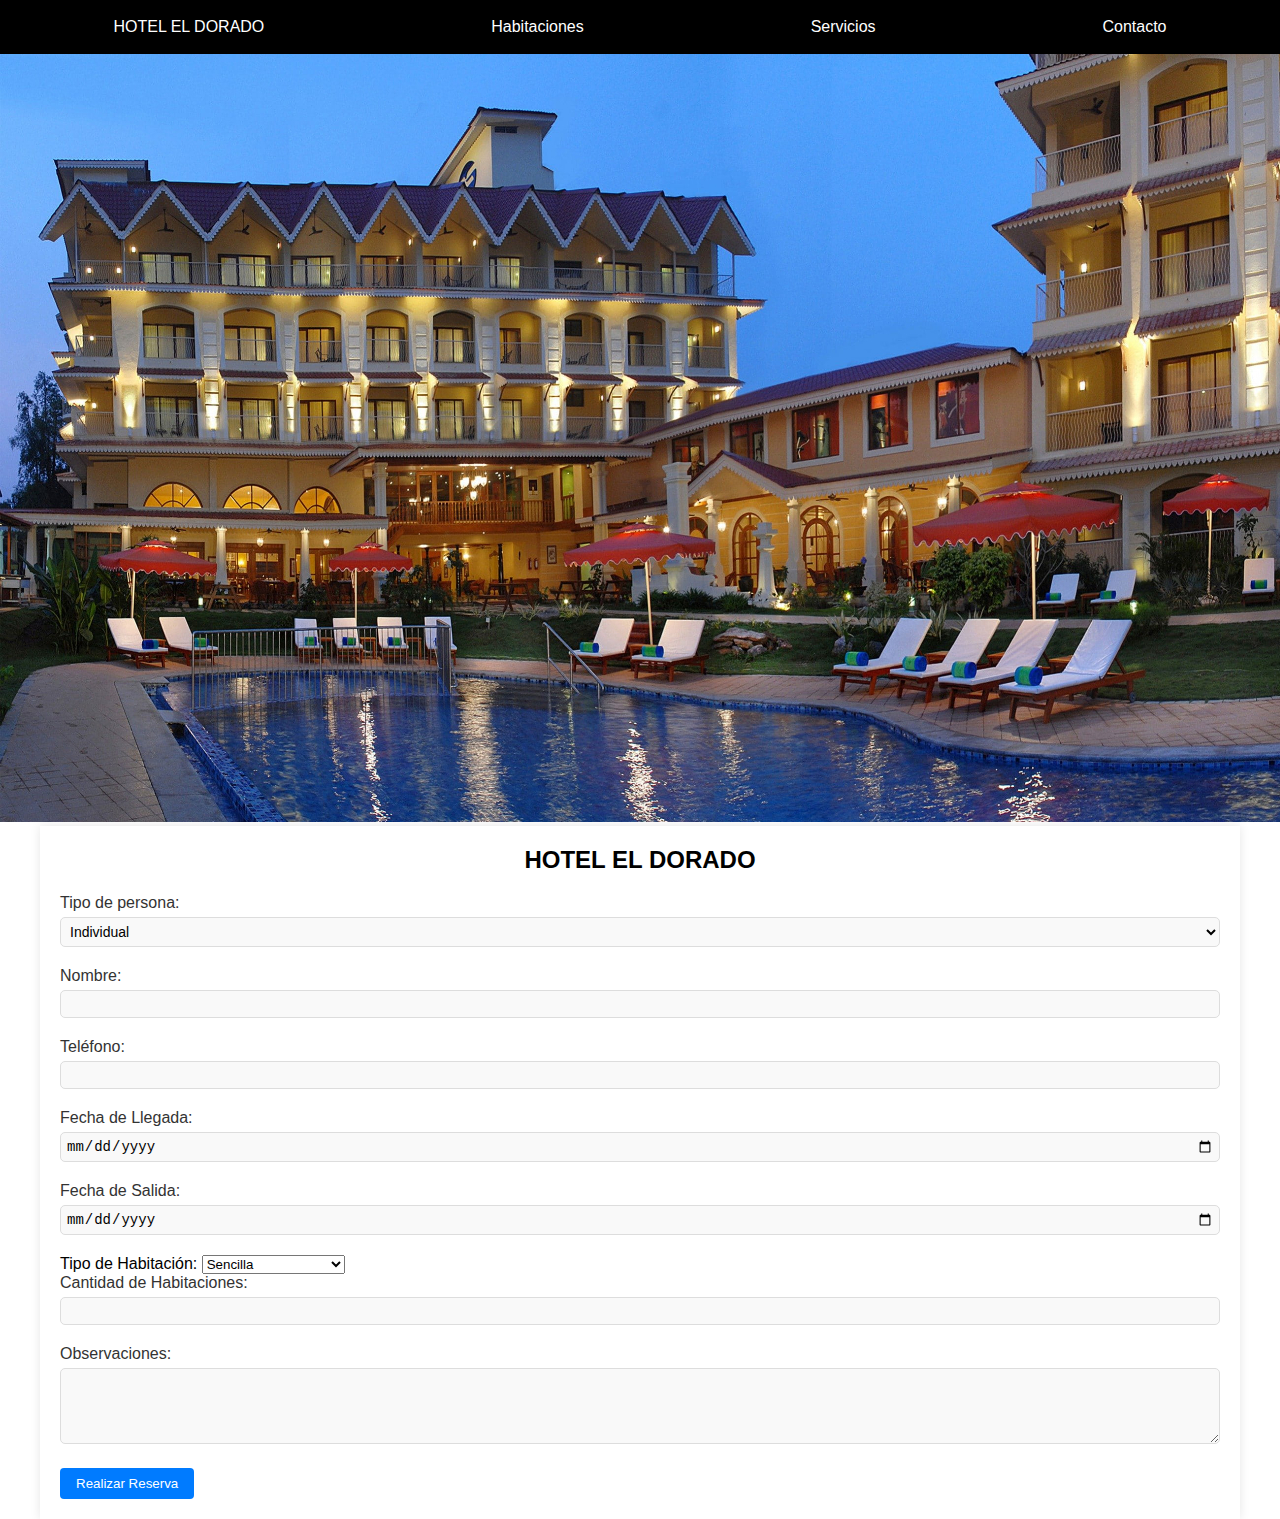
<file: evaluacion html/index.html>
<!DOCTYPE html>
<html lang="es">
<head>
    <meta charset="UTF-8">
    <meta name="viewport" content="width=device-width, initial-scale=1.0">
    <link rel="stylesheet" type="text/css" href="estilos.css">
    <title>HOTEL-EL DORADO</title>
</head>
<body>
<div class="barranav">
    <a href="#inicio">HOTEL EL DORADO</a>
    <a href="#habitaciones">Habitaciones</a>
    <a href="#servicios">Servicios</a>
    <a href="contacto.html">Contacto</a>
</div>
<div id="imagen-div">
    <img src="hotel1.jpeg" alt="Imagen del hotel">
</div>
<div class="contenedor">
    <h1>HOTEL EL DORADO</h1>
    <form>
<div class="grupo">
    <label for="tipoCliente">Tipo de persona:</label>
    <select id="tipoCliente" name="tipoCliente">
    <option value="individual">Individual</option>
    <option value="empresa">Empresa</option>
    </select>
</div>

<div class="grupo">
    <label for="nombre">Nombre:</label>
    <input type="text" id="nombre" name="nombre">
</div>

<div class="grupo">
    <label for="telefono">Teléfono:</label>
    <input type="text" id="telefono" name="telefono">
</div>

<div class="grupo">
    <label for="fechaLlegada">Fecha de Llegada:</label>
    <input type="date" id="fechaLlegada" name="fechaLlegada">
</div>

<div class="grupo">
    <label for="fechaSalida">Fecha de Salida:</label>
    <input type="date" id="fechaSalida" name="fechaSalida">
</div>

<div class="form-group">
    <label for="tipoHabitacion">Tipo de Habitación:</label>
    <select id="tipoHabitacion" name="tipoHabitacion">
        <option value="sencilla">Sencilla</option>
        <option value="doble">Doble</option>
        <option value="suite">Suite</option>
        <option value="nofum">Para no fuamadores</option>
    </select>
</div>

<div class="grupo">
    <label for="cantidadHabitaciones">Cantidad de Habitaciones:</label>
    <input type="number" id="cantidadHabitaciones" name="cantidadHabitaciones">
</div>
<div class="grupo">
    <label for="observaciones">Observaciones:</label>
    <textarea id="observaciones" name="observaciones" rows="4"></textarea>
</div>

<button type="submit" class="btn">Realizar Reserva</button>
        </form>
    </div>
</body>
</html>
</file>
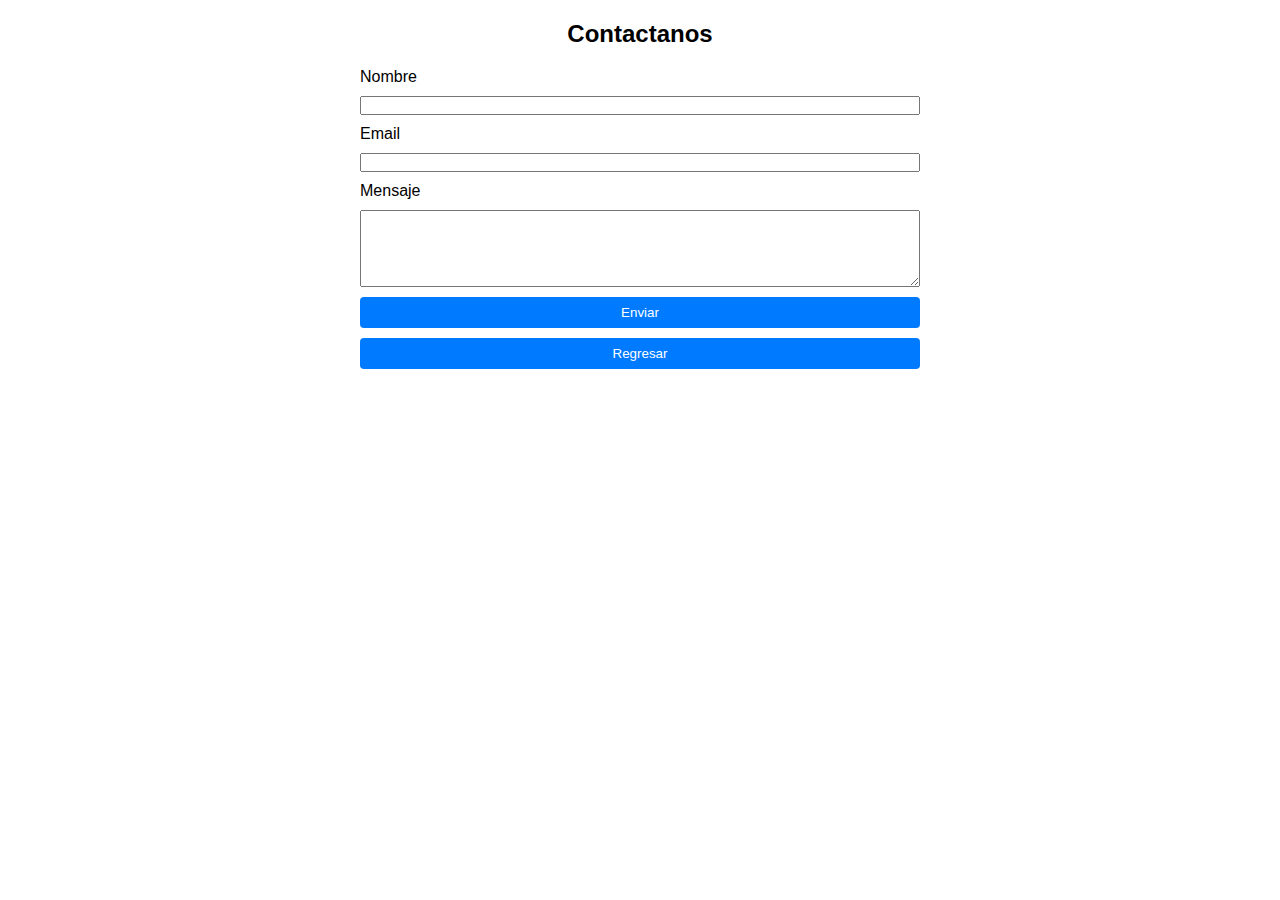
<file: evaluacion html/contacto.html>
<!DOCTYPE html>
<html lang="es">
<head>
    <meta charset="UTF-8">
    <meta name="viewport" content="width=device-width, initial-scale=1.0">
    <link rel="stylesheet" type="text/css" href="estilos.css">
    <title>contacto</title>
</head>
<body>
    <div class="contenedor2">
        <h1>Contactanos</h1>
        <form class="contacto">
            <div class="grupo2">
                <label for="nombre" class="etiqueta1">Nombre</label>
                <input type="texto" id="nombre">
            </div>
            <div class="grupo2">
                <label for="email" class="etiqueta1">Email</label>
                <input type="email" id="email">
            </div>
            <div class="grupo2">
                <label for="mensaje" class="etiqueta1">Mensaje</label>
                <textarea id="mensaje" rows="5"></textarea>
            </div>
            <button type="enviar" class="btn">Enviar</button>
            <button type ="regresar" class="btn">Regresar</button>
        </form>
    </div>
</body>
</html>
</file>
<file: evaluacion html/estilos.css>
body {
    font-family: Cambria, Cochin, Georgia, Times, 'Times New Roman', serif;
    background-color:white;
}
.contenedor {
    max-width: 1200px;
    margin: 0 auto;
    padding: 20px;
    background-color:white;
    box-shadow: 0 0 10px rgba(0, 0, 0, 0.1);
}
h1 {
    color: #333;
    margin-bottom: 20px;
}
.grupo {
    margin-bottom: 20px;
}
.grupo label {
    display: block;
    margin-bottom: 5px;
    color: #333;
}
.grupo input,
.grupo select,
.grupo textarea {
    width: 100%;
    padding: 5px;
    font-size: 14px;
    border: 1px solid #ddd;
    border-radius: 5px;
    background-color: #f9f9f9;
}

.grupo textarea:focus {
    outline: none;
    border-color: #007bff;
}
.btn {
    display: inline-block;
    background-color: #007bff;
    color: white;
    padding: 10px 20px;
    text-decoration: none;
    border-radius: 5px;
    cursor: pointer;
    transition: background-color 0.3s;
}
.btn:hover {
    background-color: #0056b3;
}
* {
    padding: 0;
    margin: 0;
    box-sizing: border-box;
}

body {
    font-family: Arial, sans-serif;
}

.barranav {
    background-color:black;
    display: flex;
    justify-content: space-around;
    align-items: center;
    padding: 10px 0;
}

.barranav a {
    color: #fff;
    text-decoration: none;
    padding: 8px 16px;
    transition: 0.3s;
}
.barranav a:hover {
    background-color: blue;
    color: black;
}
.hero image {
    width: 100%;
    height: auto;
}

body {
    font-family: Arial, sans-serif;
}
.contenedor2 {
    max-width: 600px;
    margin: 0 auto;
    padding: 20px;
}
h1 {
    font-size: 24px;
    color:black;
    text-align: center;
}
.contacto {
    display: flex;
    flex-direction: column;
    gap: 10px;
}
.grupo2 {
    display: flex;
    flex-direction: column;
    gap: 5px;
}
.etiqueta1 {
    margin-bottom: 5px;
}
.btn {
    padding: 8px 16px;
    background-color: #007bff;
    color: #fff;
    border: none;
    border-radius: 4px;
    cursor: pointer;
}
.btn:hover {
    background-color: #0056b3;
}
</file>
